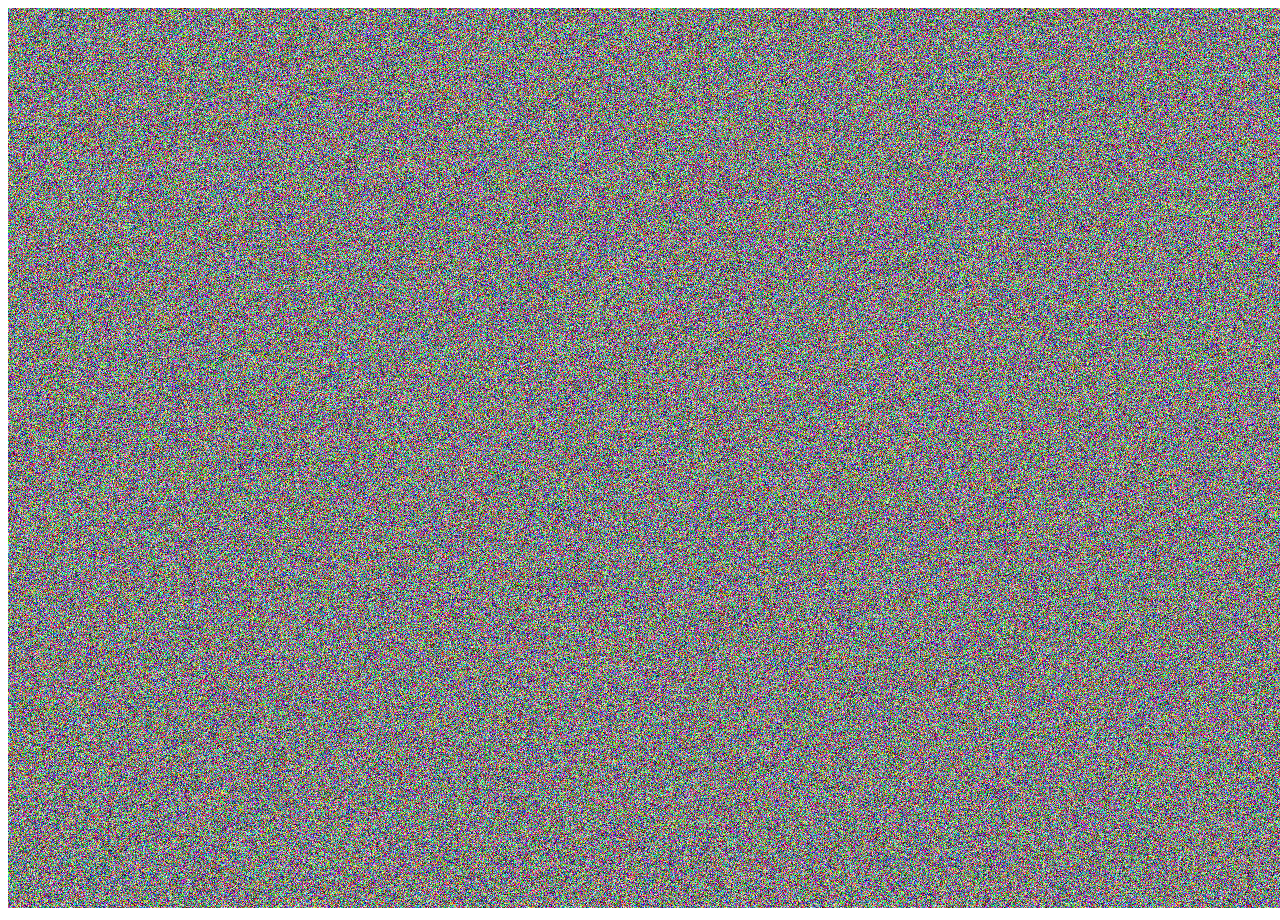
<file: index.html>
<!DOCTYPE html>
<html lang="ru">
    <head>
        <title>goit-js-test</title>
    </head>
    <body class="page">
        <script src="./js/test.js" type="module"></script>
        <script src="./js/randomPicture.js" type="module"></script>
        <script src="./js/psyho.js" type="module"></script>
    </body>
</html>
</file>
